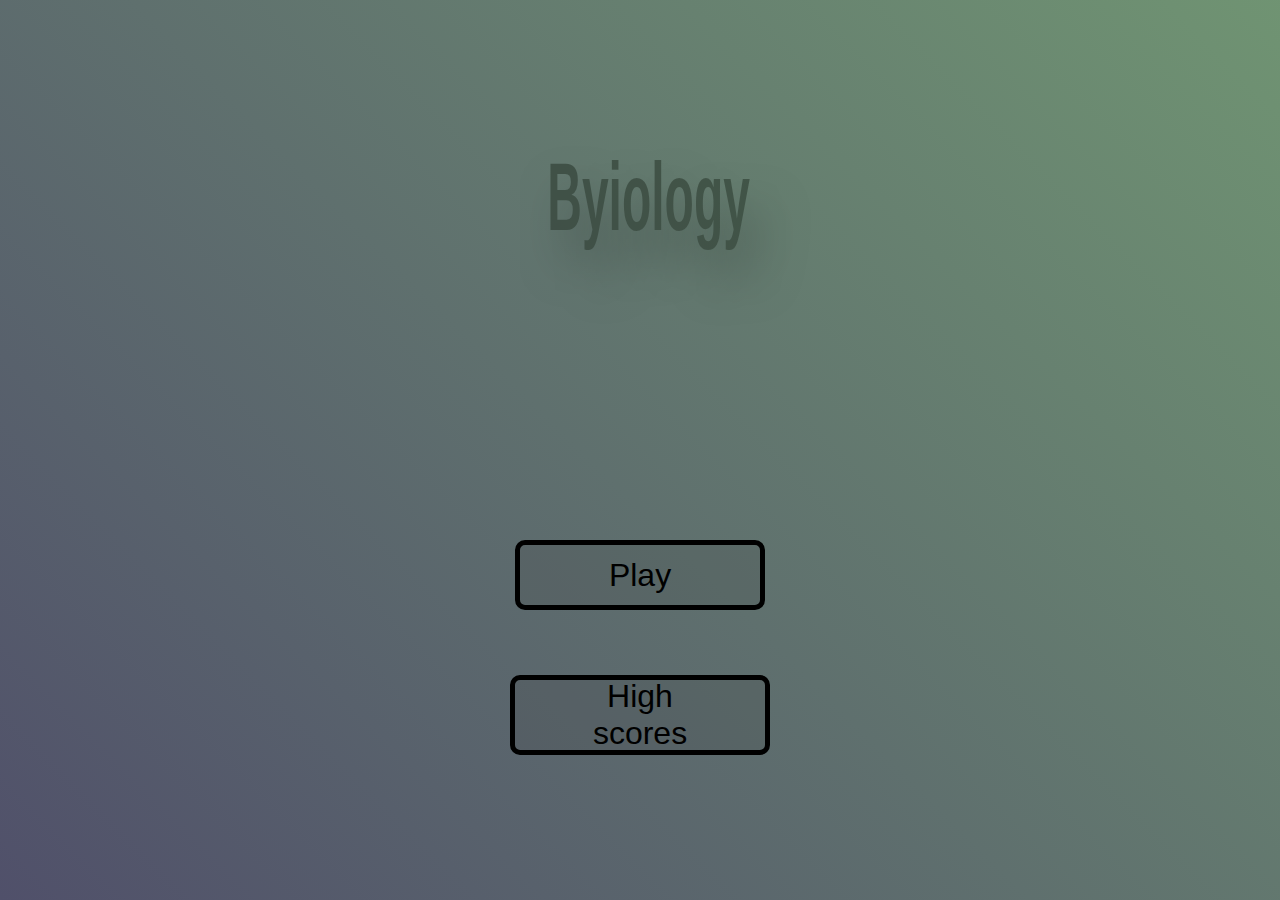
<file: index.html>
<!DOCTYPE html>
<html lang="pt-br">
<head>
    <meta charset="UTF-8">
    <meta name="viewport" content="width=device-width, initial-scale=1.0">
    <link rel="stylesheet" href="bio.css">
    <title>biology</title>
</head>
<body>
    <section id="degrade">
        <section id="begin">
            <h1>
                Byiology
            </h1>
            <span class="but1"><a href="game.html" id="pgame">Play</a></span>
            <span class="but2"><a href="https://youtu.be/GBIIQ0kP15E?si=c9g8Kv0Y9uNv8au3" id="hgscore">High scores</a></span>
        </section>
    </section>
</body>
</html>
</file>
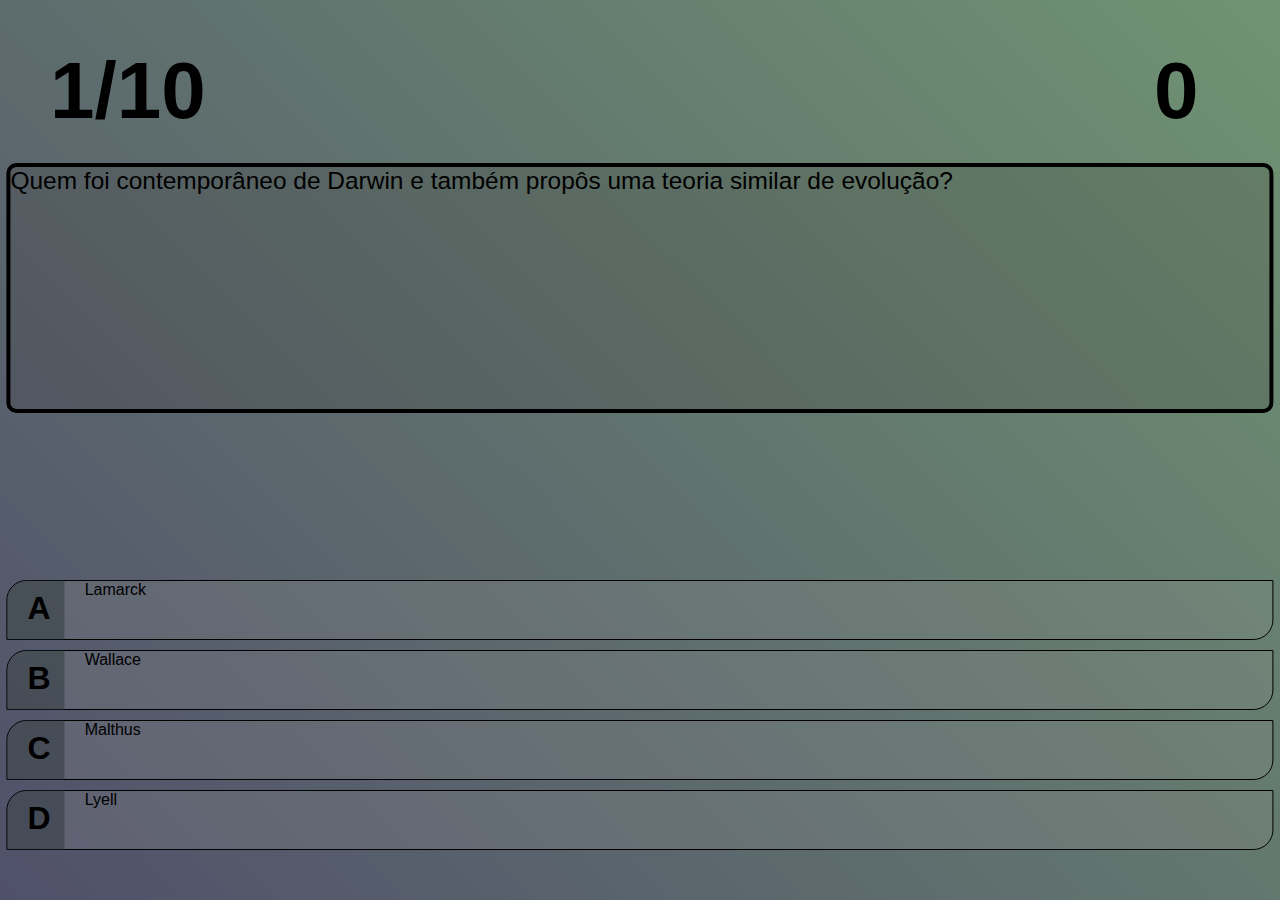
<file: game.html>
<!DOCTYPE html>
<html lang="pt-br">
<head>
    <meta charset="UTF-8">
    <meta name="viewport" content="width=device-width, initial-scale=1.0">
    <link rel="stylesheet" href="bio.css">
    <title>Quiz</title>
</head>
<body>
    <section id="degrade">
        <section id="begin">
            <div id="content">
                <h2 class="inf" id="q">0</h2>
                <h2 class="inf" id="p">0</h2>
            </div>
            </div>
            <div class="perg">
                <p>
                    Lorem ipsum dolor sit amet consectetur adipisicing elit. Incidunt quam minima nam vitae omnis architecto, animi rerum, totam sapiente praesentium, officia ex dolorem aliquam labore possimus. Nemo sit numquam itaque!
                </p>
            </div>
            <div class="flex">
                <div class="choice">
                    <span>
                        <p class="prefix">A</p>
                    </span>
                    <p class="content-choice" data-number="1">alternativa</p>
                </div>
                <div class="choice">
                    <span>
                        <p class="prefix">B</p>
                    </span>
                    <p class="content-choice" data-number="2">alternativa</p>
                </div>
                <div class="choice">
                    <span>
                        <p class="prefix">C</p>
                    </span>
                    <p class="content-choice" data-number="3">alternativa</p>
                </div>
                <div class="choice">
                    <span>
                        <p class="prefix">D</p>
                    </span>
                    <p class="content-choice" data-number="4">alternativa</p>
                </div>
            </div>
        </section>
    </section>
</body>
<script src="game.js">

</script>
</html>
</file>
<file: bio.css>
@charset "UTF-8";

html, #degrade, body {
    height: 100vh;
    width: 100vw;
    overflow: hidden;
}

* {
    margin: 0px;
    padding: 0px;
    box-sizing: border-box;
    font-family: 'Franklin Gothic Medium', 'Arial Narrow', Arial, sans-serif;
}

:root{
    --complete: 1%;
}

#degrade {
    background-image: linear-gradient(45deg, rgb(80, 80, 106), rgb(133, 193, 120), rgb(20, 20, 23));
    background-size: 500% 100%;
    animation: anmdegra 5s infinite alternate;
}

@keyframes anmdegra {
    0% {
        background-position-x: 0%;
    }

    100% {
        background-position-x: 100%;
    }
}


#begin > h1 {
    position: absolute;
    top: 20%;
    left: calc(50% - 1.85em);

    font-weight: bolder;
    color: rgb(14, 25, 14);
    opacity: 0.4;

    text-shadow: 10px 10px 20px rgba(0, 0, 0, 0.589);
    
    transform: scaleY(3) scaleX(1.5);
    animation: r 5s infinite alternate;
}

@keyframes r {
    0% {
        transform: rotateY(0deg)  scaleY(.5) scaleX(4);
        font-size: 10em;
    }

    50% {
        font-size: 5em;
    }

    100% {
        transform: rotateY(360deg);
        text-shadow: 10px 10px 10px rgb(0, 0, 0);
        color: rgb(12, 14, 15);
        opacity: 1;
    }
}

#begin > .but1{
    position: absolute;
    top: 60%;
    left: calc(50% - 125px);

    text-align: center;

    height: 70px;
    width: 250px;

    border-radius: 10px;
    border: 5px solid rgb(0, 0, 0);

    background-color: rgba(63, 61, 61, 0.162);
}

#begin > .but2 {
    position: absolute;
    top: 75%;
    left: calc(50% - 130px);

    text-align: center;

    height: 80px;
    width: 260px;

    border-radius: 10px;
    border: 5px solid rgb(0, 0, 0);

    background-color: rgba(63, 61, 61, 0.164);
}

#begin > span >  a {
    position: absolute;
    top: 50%;
    left: 50%;

    font-size: 2em;
    color: rgb(0, 0, 0);
    text-decoration: none;

    transform: translate(-50%, -50%);
}

.perg {
    position: absolute;
    top: 32%;
    left: 50%;

    height: 250px;
    width: 99%;

    background-color: rgba(59, 48, 48, 0.174);
    border-radius: 10px;
    border: 4px solid rgb(0, 0, 0);

    justify-content: center;
    align-items: center;

    font-size: 1.53em;
    transform: translate(-50%, -50%);
}

.flex {
    position: absolute;
    top: 80%;
    left: 50%;

    width: 99%;

    display: flex;
    justify-content: center;
    justify-items: end;
    flex-direction: column;

    transform: translate(-50%, -50%)
}

.choice {
    display: flex;

    height: 60px;
    margin-bottom: 10px;

    justify-content: left;

    background-color: rgba(143, 144, 144, 0.237);
    border: 1px solid rgb(0, 0, 0);
    border-radius: 20px;
    border-bottom-left-radius: 0px;
    border-top-right-radius: 0px;

    align-items: center;
}

.choice > span {
    height: 60px;
    width: 60px;
    background-color: rgba(26, 39, 39, 0.372);
    border-top-left-radius: 20px;
}

.prefix {
    font-size: 2em;
    text-indent: 20px;
    margin-top: 10px;
    font-weight: bolder;
}
.content-choice{
    text-indent: 20px;
    width: 100%;
    height: 100%;
    cursor: pointer;
}

.choice:hover {
    box-shadow: 0px 15px 5px rgba(37, 40, 40, 0.774);
    transition: 0.2s;
    transform: scale(1.05);
}
.choice:hover > span {
    background-color: greenyellow;
    transition: 0.8s;
}

.correct {
    background-color: green;
}
.incorrect {
    background-color: red;
}

#begin > #content {
    display: flex;
    position: absolute;
    top: 5%;
    width: 100%;
}

.inf {
    font-size: 3em;
    color: rgb(0, 0, 0);
    text-indent: 10px;
    font-size: 2em;
    color: black;
    text-indent: 50px;

}

#p {
    position: absolute;
    left: 55%;
    display: flex;
    align-content: end;
    color: black;

    text-indent: 130px;
}

@media (min-width: 150px){

    #p{
        font-size: 5em;
        transition: 1s;
    }

    .inf {
        font-size: 5em;
        transition: 1s;
    }
    
}


@media (min-width: 600px){

    #p{
        position: absolute;
        left: 70%;
        font-size: 5em;
        transition: 1s;
    }

    .inf {
        font-size: 5em;
        transition: 1s;
    }
}

@media (min-width: 700px){

    #p{
        position: absolute;
        left: 70%;
        font-size: 5em;
        transition: 1s;
    }
    .inf {
        font-size: 5em;
        transition: 1s;
    }

    .perg > p {
        font-size: 2.5em;
        transition: 1s;
    }
}


@media (min-width: 1000px){

    #p{
        position: absolute;
        left: 80%;
        font-size: 5em;
        transition: 1s;
    }

    .perg > p {
        font-size: 3em;
        transition: 1s;
    }
}

@media (min-width: 1500px){

    #p{
        position: absolute;
        left: 90%;
        font-size: 5em;
        transition: 1s;
    }

    .perg > p {
        font-size: 3em;
        transition: 1s;
    }
}
</file>
